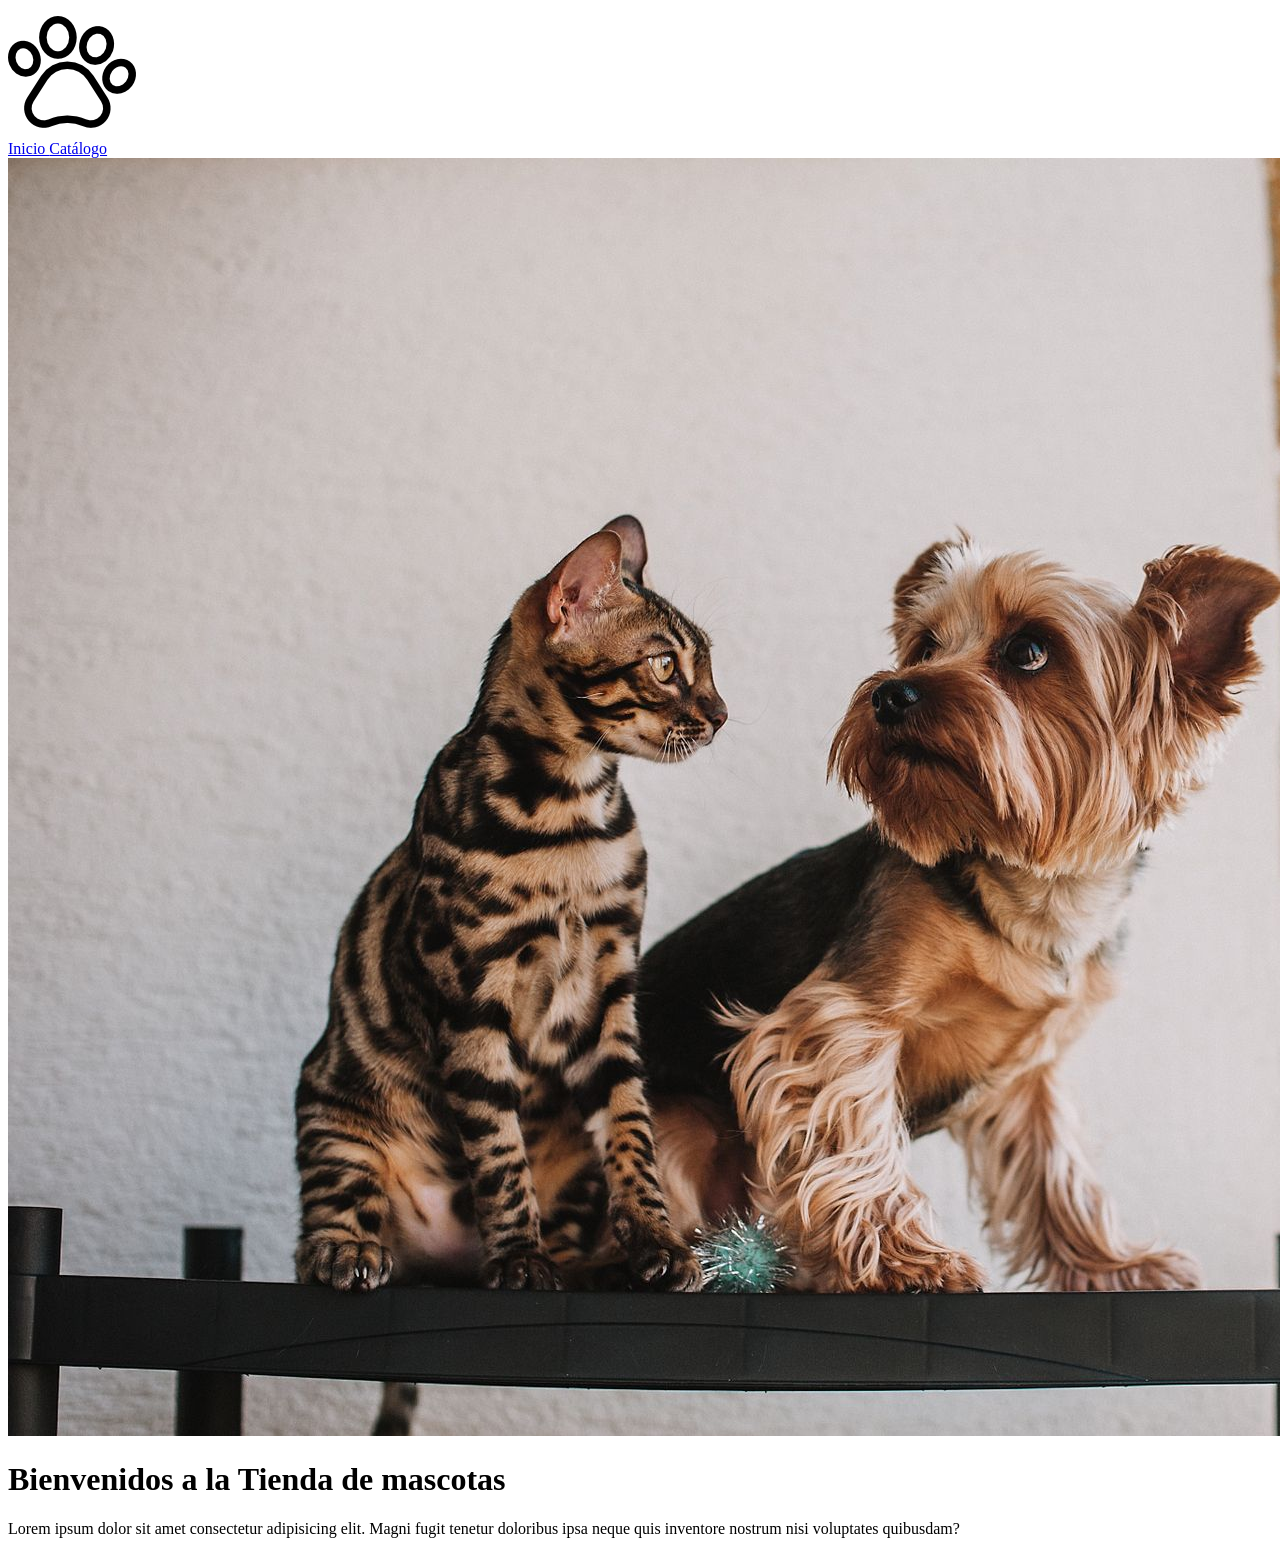
<file: clase5/index.html>
<!DOCTYPE html>


<html lang="es">
    
<head>
        <meta charset="UTF-8">
         <meta name="viewport" content="width=device-width, initial-scale=1.0">
         <title>Huellitas</title>
</head>


<body>
    <header>
            <a href="./">
                <img src="recursos/imagenes/huella (1).png" alt="logo tienda">
            </a>
        

        <nav>
            <a href="./index.html">
                Inicio
            </a>
            <a href="./catalogo.html">
                Catálogo
            </a>

        </nav>
    </header>
    <main>
        <img src="./recursos/imagenes/perrito y gatito.jpg" alt="perrito y gatito">
        <h1>
            Bienvenidos a la Tienda de mascotas
        </h1>
        <p>
            Lorem ipsum dolor sit amet consectetur adipisicing elit. Magni fugit tenetur doloribus ipsa neque quis inventore nostrum nisi voluptates quibusdam?
        </p>

    </main>
    <footer>

    </footer>
</body>

</html>
</file>
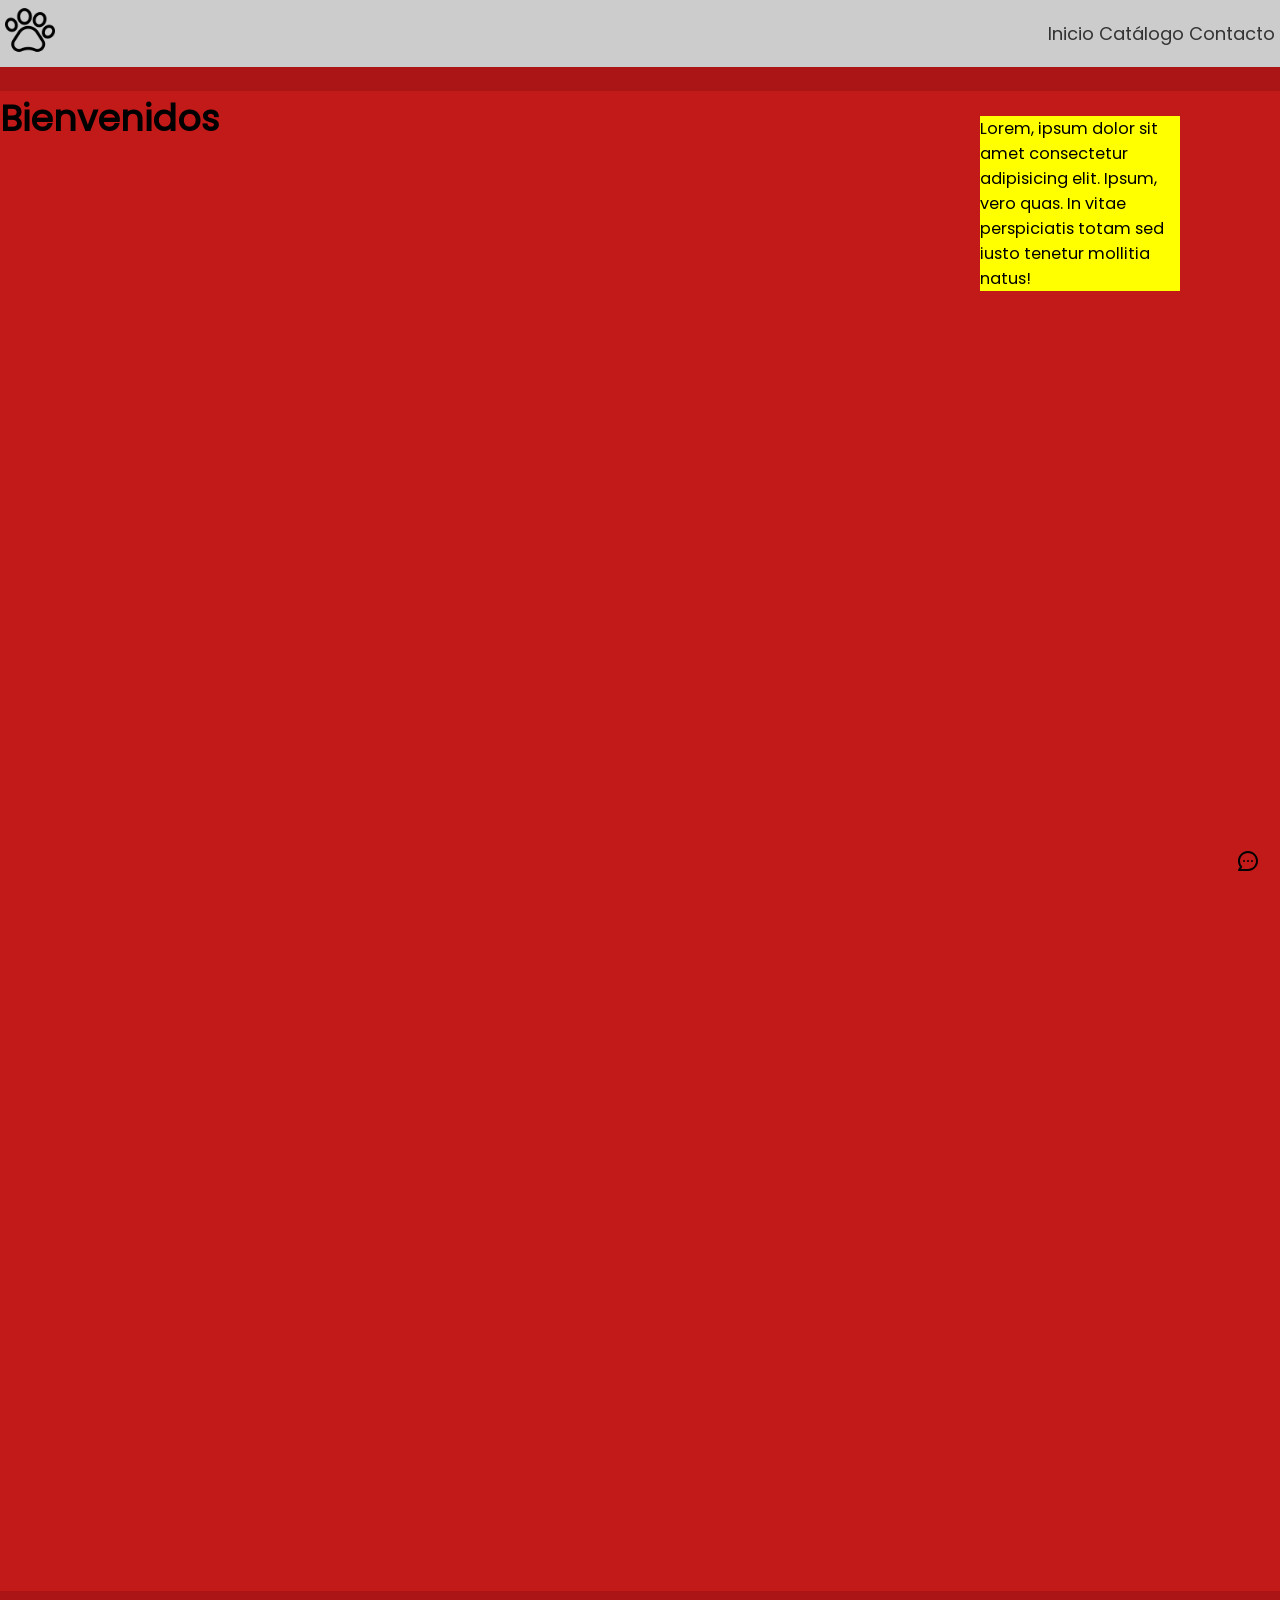
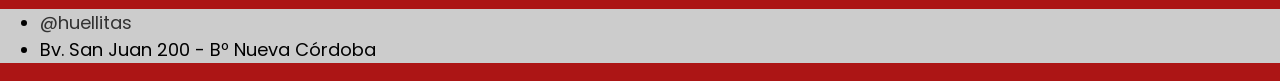
<file: clase13/src/index.html>
<!DOCTYPE html>
<html lang="es">

<head>
    <meta charset="UTF-8">
    <meta name="viewport" content="width=device-width, initial-scale=1.0">
    <title>Huellitas</title>
    <link rel="stylesheet" href="recursos/estilos/index.css">
    <!-- <style>
        No hacer esto por el momento
        body {
            background-color: #1564ff;
            /* #000000 #ffffff */
        }

        header {
            background-color: chartreuse;
        }
    </style> -->
</head>

<body>
    <header class="encabezado-principal">
        <a href="./index.html" aria-label="Ir al inicio">
            <img src="./recursos/imagenes/huella.png" alt="Logo huellitas">
        </a>
        <nav class="vinculos">
            <a href="./index.html">
                Inicio
            </a>
            <a href="./catalogo.html">
                Catálogo
            </a>
            <a href="./contacto.html">
                Contacto
            </a>
        </nav>
    </header>
    <main class="contenido-principal">
        <h1>Bienvenidos</h1>
        <p class="parrafo">
            Lorem, ipsum dolor sit amet consectetur adipisicing elit. Ipsum, vero quas. In vitae perspiciatis totam sed
            iusto tenetur mollitia natus!
        </p>
    </main>
    <footer class="pie-principal">
        <ul id="contactos">
            <li>
                <a href="https://instagram.com/@huellitas" target="_blank">
                    @huellitas
                </a>
            </li>
            <li>
                Bv. San Juan 200 - Bº Nueva Córdoba
            </li>
            <li class="mensajeria">
                <a  href="https://wa.me?tel=11111111" aria-label="enlace al whatsapp" target="_nueva">
                    <img src="./recursos/imagenes/mensajes.svg" alt="Icono mensajeria">
                </a>
            </li>
        </ul>
    </footer>
</body>

</html>
</file>
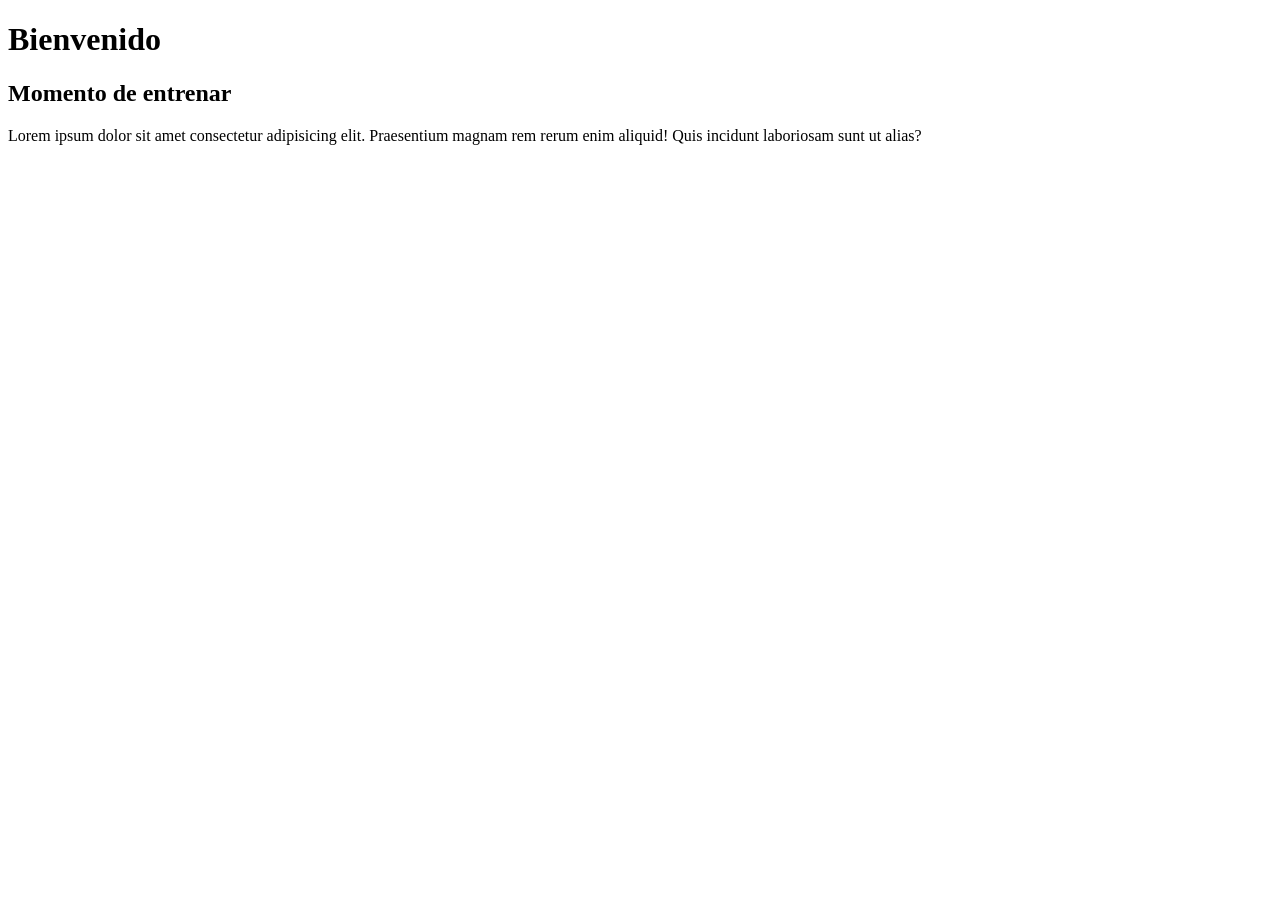
<file: clase4/index-estructura base.html>
<!DOCTYPE html>

<html>  

    <head>
         <!-- no se renderiza pero da información de la página -->
        <title>gimnasio</title>
    </head>

    <body>
        <!-- Todo lo que se va a renderizar en el viewport -->
         <h1>Bienvenido</h1>
         <h2>Momento de entrenar</h2>
         <p>
            Lorem ipsum dolor sit amet consectetur adipisicing elit. Praesentium magnam rem rerum enim aliquid! Quis incidunt laboriosam sunt ut alias?
         </p>
    </body>

</html>
</file>
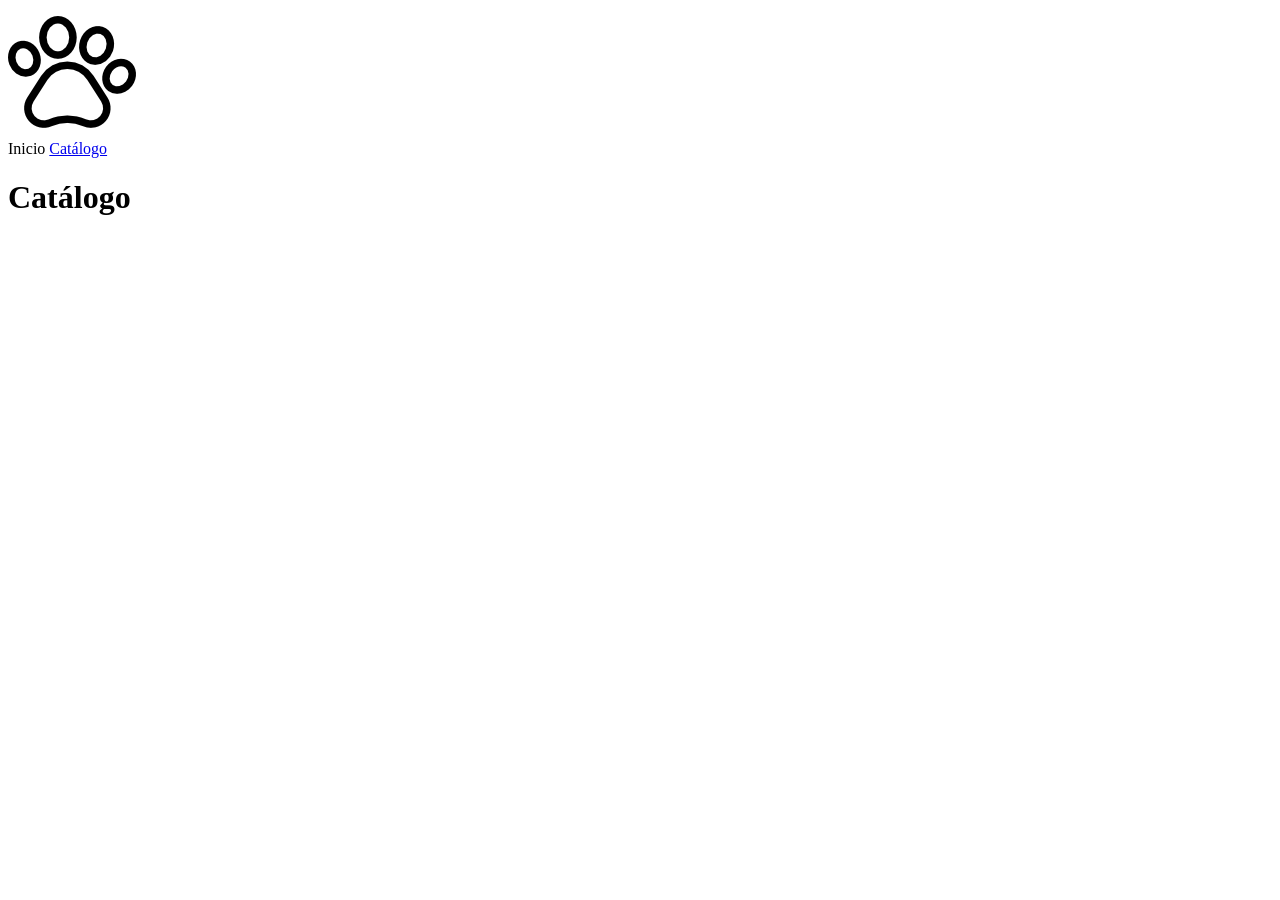
<file: clase5/catalogo.html>
<!DOCTYPE html>


<html lang="es">
    
<head>
        <meta charset="UTF-8">
         <meta name="viewport" content="width=device-width, initial-scale=1.0">
         <title>Huellitas</title>
</head>


<body>
    <header>
        <a href="./">
                <img src="recursos/imagenes/huella (1).png" alt="logo tienda">
            </a>
        <nav>
            <a href="./index.html">
            </a>
                Inicio
            <a href="./catalogo.html">
                Catálogo
            </a>
        </nav>
    </header>
    <main>
        <h1>
            Catálogo
        </h1>
        <section>

        </section>

    </main>
    <footer>

    </footer>
</body>

</html>
</file>
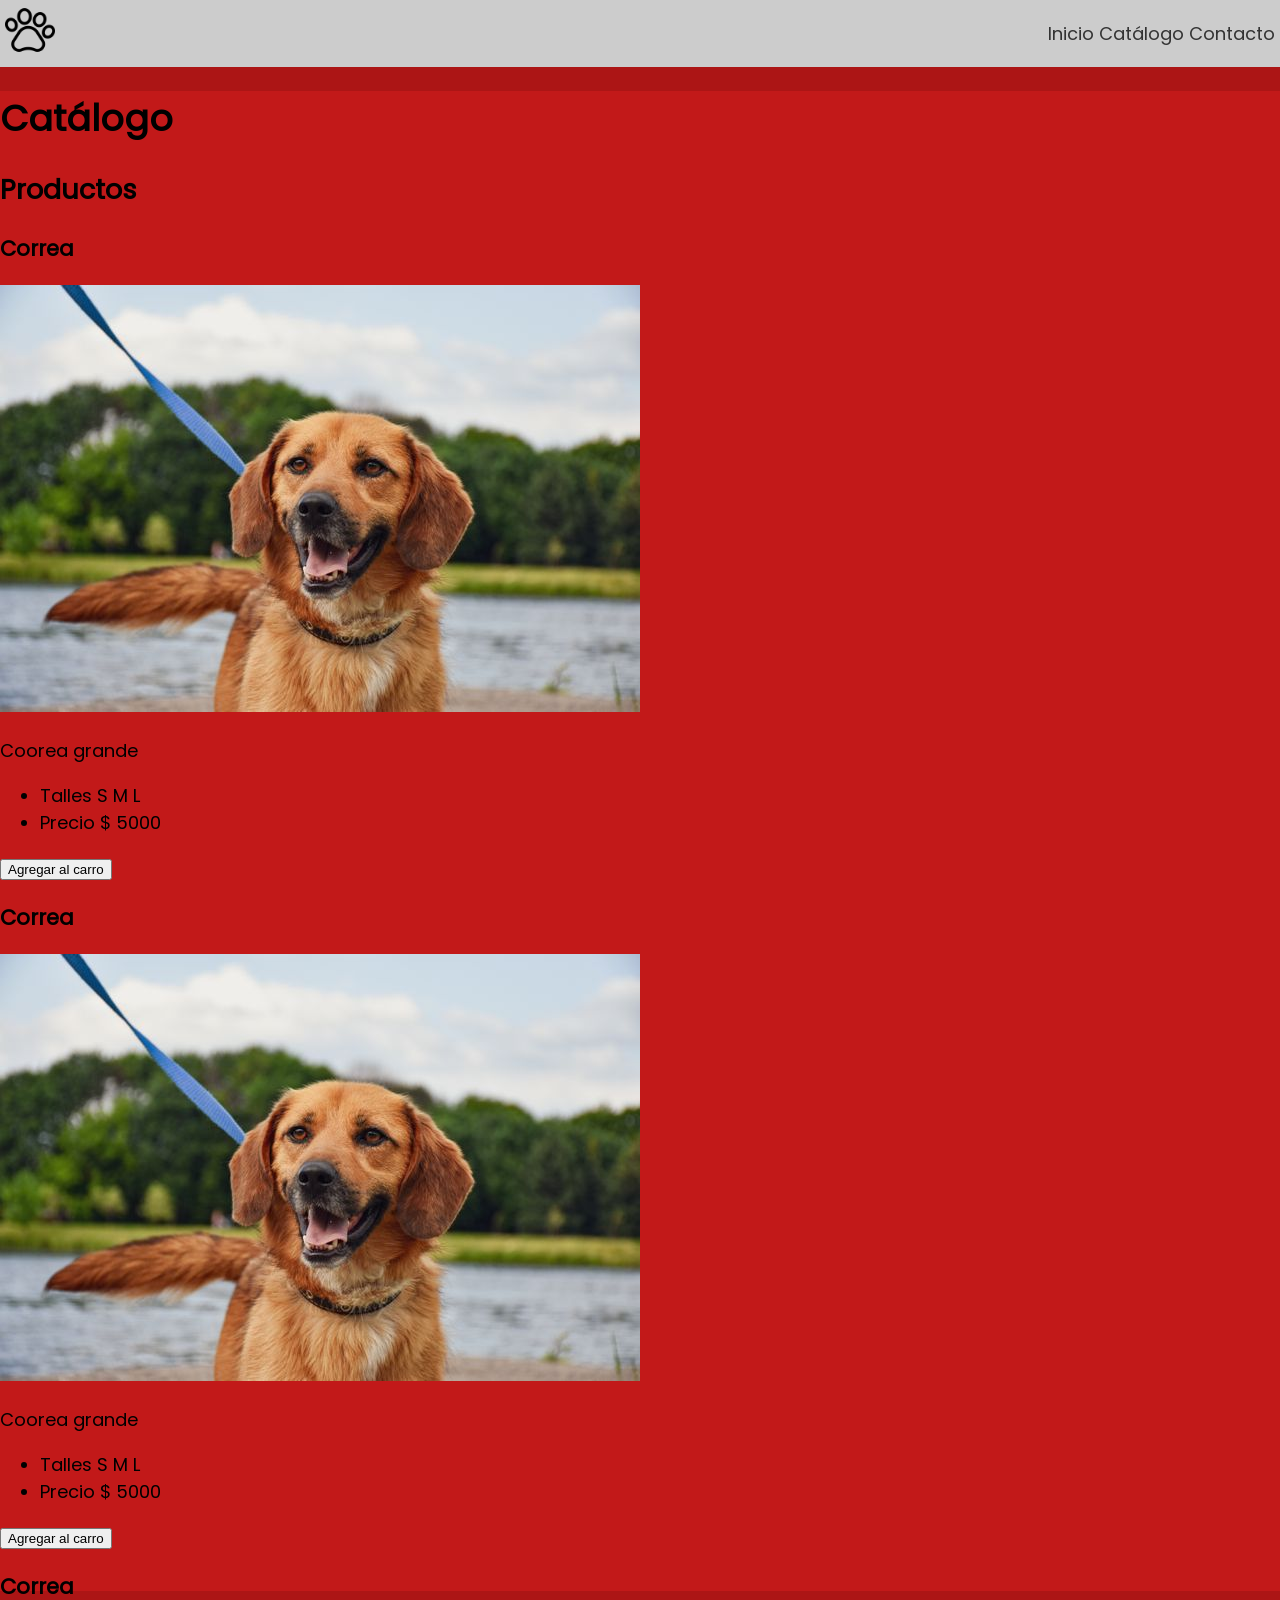
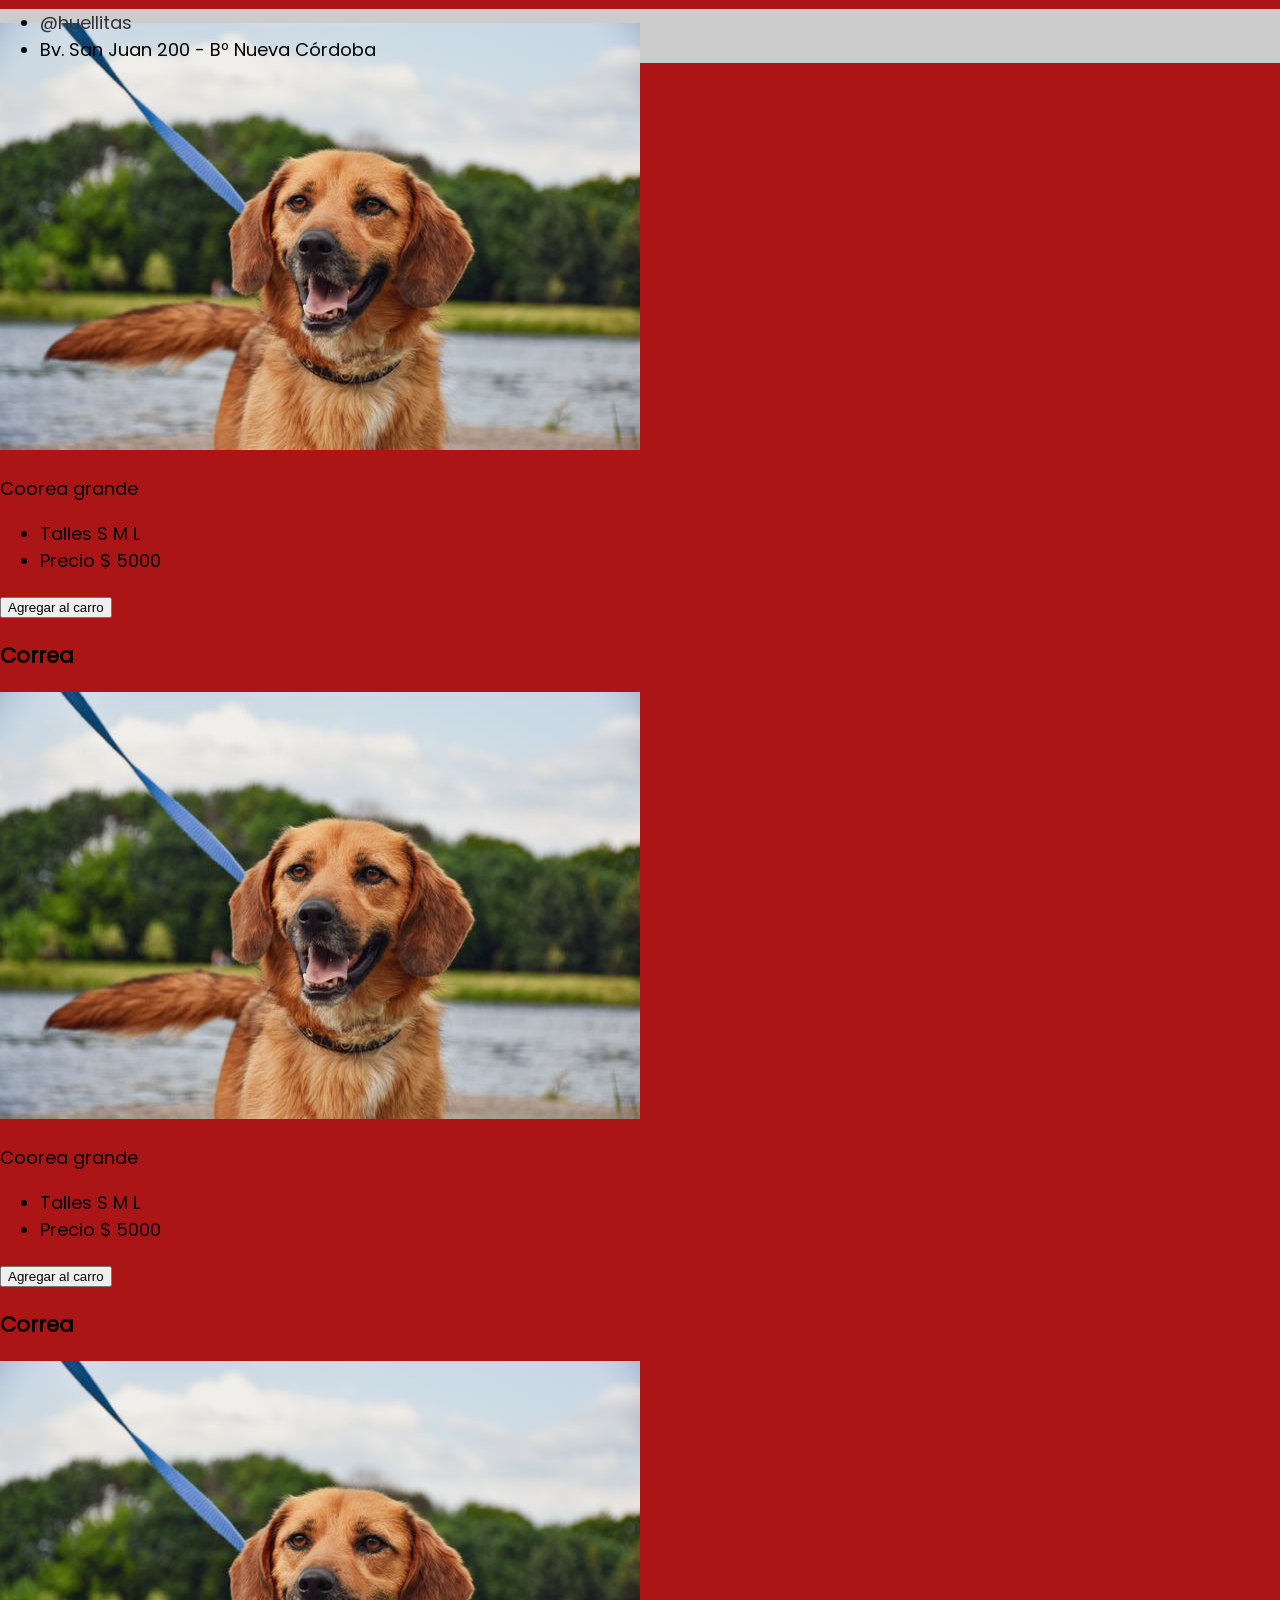
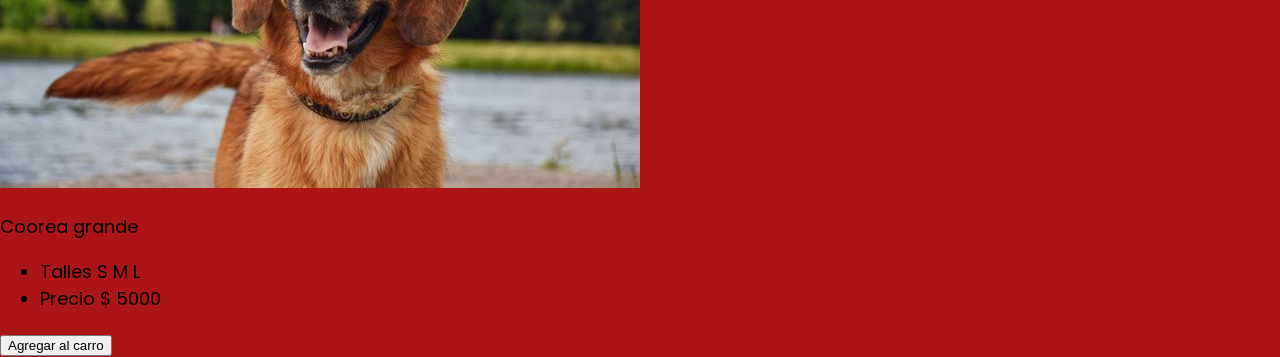
<file: clase13/src/catalogo.html>
<!DOCTYPE html>
<html lang="es">

<head>
    <meta charset="UTF-8">
    <meta name="viewport" content="width=device-width, initial-scale=1.0">
    <title>Huellitas - catalogo</title>
    <link rel="stylesheet" href="recursos/estilos/index.css">
</head>

<body>
    <header class="encabezado-principal">
        <a href="./index.html" aria-label="Ir al inicio">
            <img src="./recursos/imagenes/huella.png" alt="Logo huellitas">
        </a>
        <nav>
            <a href="./index.html">
                Inicio
            </a>
            <a href="./catalogo.html">
                Catálogo
            </a>
            <a href="./contacto.html">
                Contacto
            </a>
        </nav>
    </header>
    <main class="contenido-principal">
        <h1>Catálogo</h1>
        <section>
            <h2>Productos</h2>
            <div>
                <article>
                    <h3>Correa</h3>
                    <picture>
                        <img src="recursos/imagenes/productos/correa-perro.jpg" alt="Perro mediano con correa">
                        <!-- <source media="(min-width: )" srcset="" sizes=""> -->
                    </picture>
                    <p>
                        Coorea grande
                    </p>
                    <ul>
                        <li>
                            Talles S M L
                        </li>
                        <li>
                            Precio $ 5000
                        </li>
                    </ul>
                    <button>Agregar al carro</button>
                </article>
                 <article>
                    <h3>Correa</h3>
                    <picture>
                        <img src="recursos/imagenes/productos/correa-perro.jpg" alt="Perro mediano con correa">
                        <!-- <source media="(min-width: )" srcset="" sizes=""> -->
                    </picture>
                    <p>
                        Coorea grande
                    </p>
                    <ul>
                        <li>
                            Talles S M L
                        </li>
                        <li>
                            Precio $ 5000
                        </li>
                    </ul>
                    <button>Agregar al carro</button>
                </article>
                 <article>
                    <h3>Correa</h3>
                    <picture>
                        <img src="recursos/imagenes/productos/correa-perro.jpg" alt="Perro mediano con correa">
                        <!-- <source media="(min-width: )" srcset="" sizes=""> -->
                    </picture>
                    <p>
                        Coorea grande
                    </p>
                    <ul>
                        <li>
                            Talles S M L
                        </li>
                        <li>
                            Precio $ 5000
                        </li>
                    </ul>
                    <button>Agregar al carro</button>
                </article>
                 <article>
                    <h3>Correa</h3>
                    <picture>
                        <img src="recursos/imagenes/productos/correa-perro.jpg" alt="Perro mediano con correa">
                        <!-- <source media="(min-width: )" srcset="" sizes=""> -->
                    </picture>
                    <p>
                        Coorea grande
                    </p>
                    <ul>
                        <li>
                            Talles S M L
                        </li>
                        <li>
                            Precio $ 5000
                        </li>
                    </ul>
                    <button>Agregar al carro</button>
                </article>
                 <article>
                    <h3>Correa</h3>
                    <picture>
                        <img src="recursos/imagenes/productos/correa-perro.jpg" alt="Perro mediano con correa">
                        <!-- <source media="(min-width: )" srcset="" sizes=""> -->
                    </picture>
                    <p>
                        Coorea grande
                    </p>
                    <ul>
                        <li>
                            Talles S M L
                        </li>
                        <li>
                            Precio $ 5000
                        </li>
                    </ul>
                    <button>Agregar al carro</button>
                </article>
            </div>
        </section>
    </main>
    <footer class="pie-principal">
        <ul>
            <li>
                <a href="https://instagram.com/@huellitas" target="_blank">
                    @huellitas
                </a>
            </li>
            <li>
                Bv. San Juan 200 - Bº Nueva Córdoba
            </li>
        </ul>
    </footer>
</body>

</html>
</file>
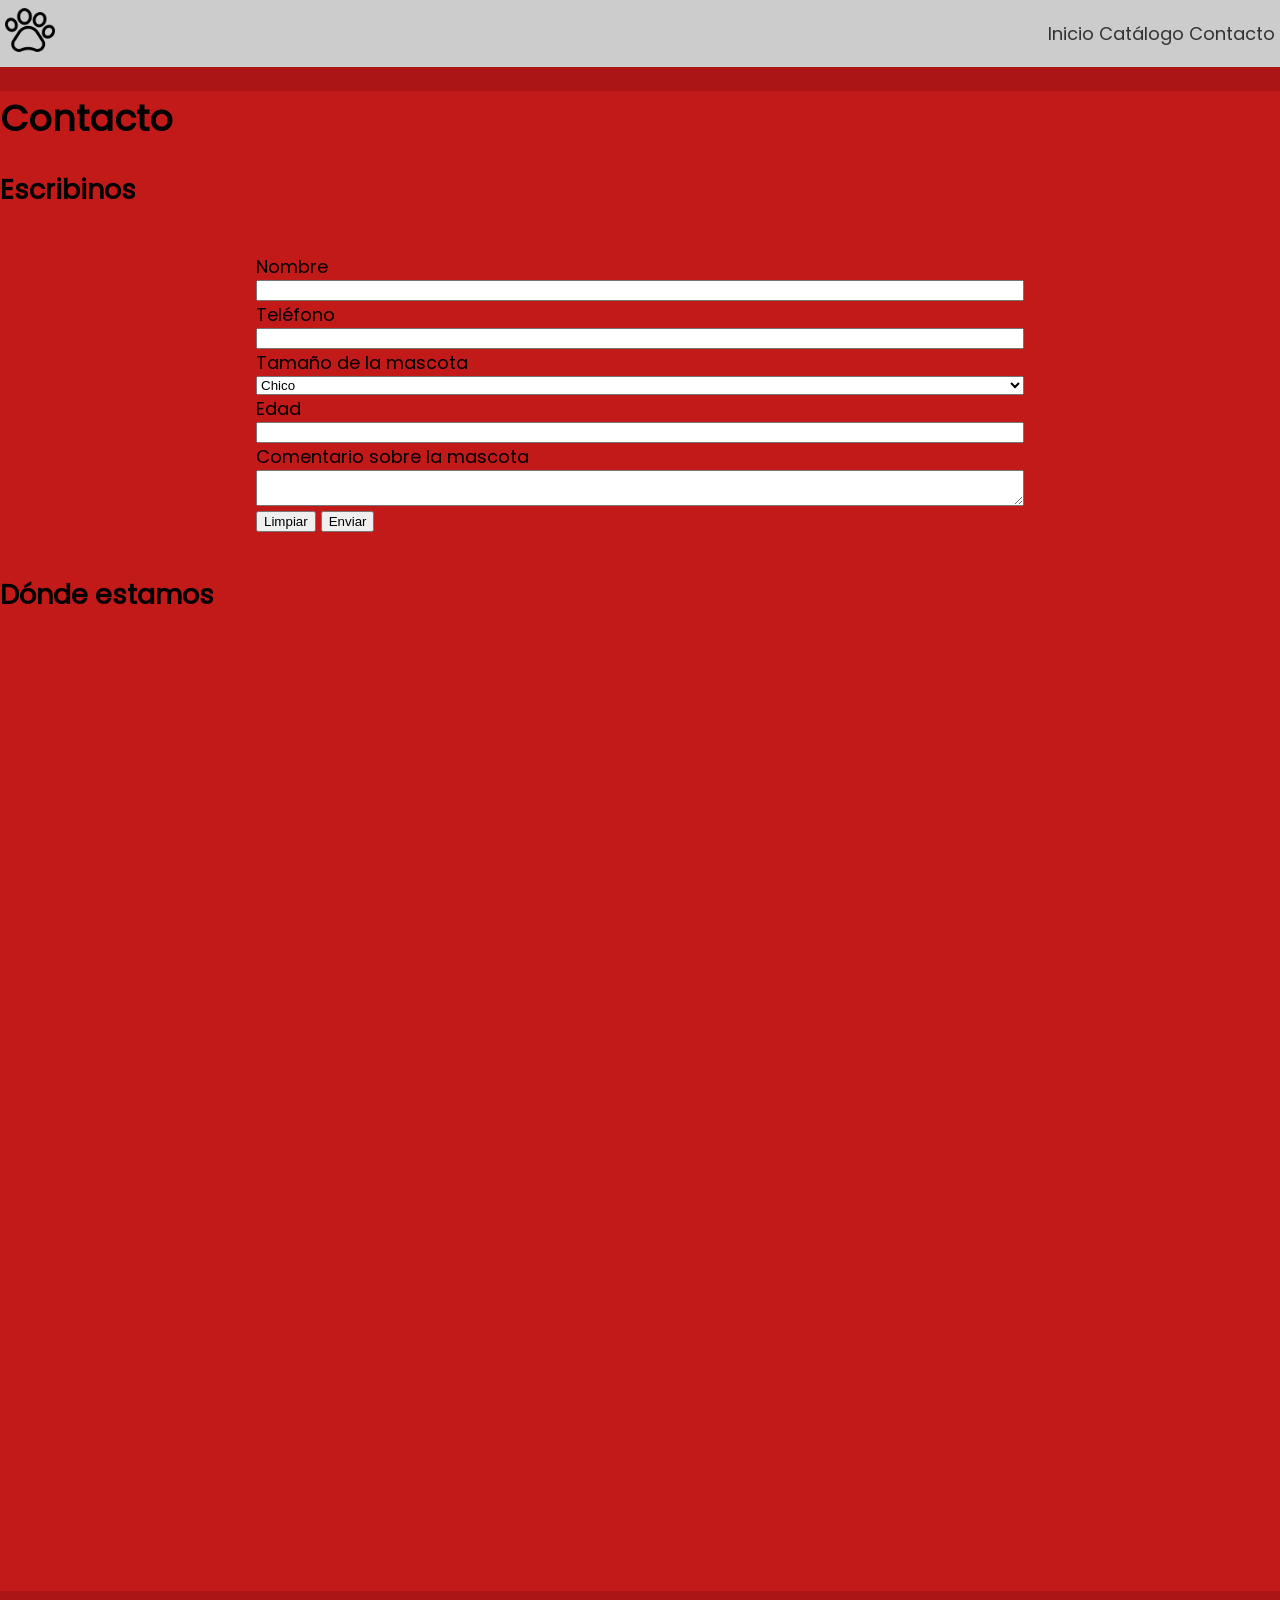
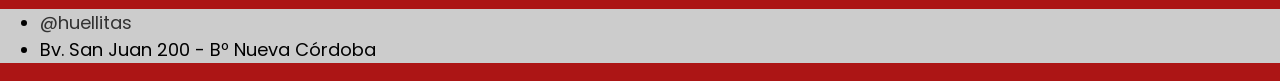
<file: clase13/src/contacto.html>
<!DOCTYPE html>
<html lang="es">

<head>
    <meta charset="UTF-8">
    <meta name="viewport" content="width=device-width, initial-scale=1.0">
    <title>Huellitas - contacto</title>
    <link rel="stylesheet" href="recursos/estilos/index.css">
</head>

<body>
    <header class="encabezado-principal">
        <a href="./index.html" aria-label="Ir al inicio">
            <img src="./recursos/imagenes/huella.png" alt="Logo huellitas">
        </a>
        <nav>
            <a href="./index.html">
                Inicio
            </a>
            <a href="./catalogo.html">
                Catálogo
            </a>
            <a href="./contacto.html">
                Contacto
            </a>
        </nav>
    </header>
    <main class="contenido-principal">
        <h1>Contacto</h1>
        <h2>Escribinos</h2>
        <div class="contenedor-form">
            <form action="./contacto.html" method="post">
                <!-- 
                    nombre
                    telefono
                    tamaño 
                    edad 
                    comentario / sobre la mascota
                    -->
                <label for="id-nombre">Nombre</label>
                <input type="text" name="nombre" id="id-nombre">

                <label for="id-telefono">Teléfono</label>
                <input type="tel" name="telefono" id="id-telefono">

                <label for="id-tamaño-mascota">Tamaño de la mascota</label>
                <select name="tamaño-mascota" id="id-tamaño-mascota">
                    <option value="C">Chico</option>
                    <option value="M">Mediano</option>
                    <option value="G">Grande</option>
                </select>

                <label for="id-edad">Edad</label>
                <input type="number" name="edad" id="id-edad">

                <label for="id-comentario">Comentario sobre la mascota</label>
                <textarea name="comentario" id="id-comentario"></textarea>

                <!-- --  -->
                <!-- <input type="submit" value="Enviar"> -->
                <div>
                    <button type="reset">
                        Limpiar
                    </button>
                    <button type="submit">
                        Enviar
                    </button>
                </div>
            </form>
        </div>
        <h2>Dónde estamos</h2>
        <iframe
            src="https://www.google.com/maps/embed?pb=!1m18!1m12!1m3!1d3404.7899732760334!2d-64.1914771237341!3d-31.41991219642294!2m3!1f0!2f0!3f0!3m2!1i1024!2i768!4f13.1!3m3!1m2!1s0x9432a286a09424ab%3A0x637dd38a25e5eb11!2sBlvd.%20San%20Juan%20200%2C%20X5022%20C%C3%B3rdoba!5e0!3m2!1ses-419!2sar!4v1788354720680!5m2!1ses-419!2sar"
            width="600" height="450" style="border:0;" allowfullscreen="" loading="lazy"
            referrerpolicy="strict-origin-when-cross-origin"></iframe>
    </main>
    <footer class="pie-principal">
        <ul>
            <li>
                <a href="https://instagram.com/@huellitas" target="_blank">
                    @huellitas
                </a>
            </li>
            <li>
                Bv. San Juan 200 - Bº Nueva Córdoba
            </li>
        </ul>
    </footer>
</body>

</html>
</file>
<file: clase13/src/recursos/estilos/index.css>
/*
Sintaxis
*/
/* Regla de estilo (Rule) */
/*
selector {
    propiedad1: valor;
    propiedad2: valor;
}
    */

* {
    box-sizing: border-box;
}

/* IMPORTAR FUENTE */

@font-face {
    font-family: Poppins;
    src: url(./fuentes/Poppins-Regular.ttf);
}

/* SELECTOR UNIVERSAL */

html,
body {
    margin: 0;
    padding: 0;
}

/* Selectores de TIPO */

html {
    font-family: Poppins, Verdana, Geneva, Tahoma, sans-serif;
    font-size: 18px; /* valor que afecta a todos los textos, y se toma como referencia */
}

body {
    background-color: #aaa;
    /* #000000 #ffffff */
}


header {
    background-color: #ffff00;
}

/* header {
    background-color: #ff0000;
} */

a {
    color: #333333;
    text-decoration: none;
}


/* Selectores de CLASE */
/* .vinculos{
    color: #ffffff;
} */


/* ENCABEZADO */

.encabezado-principal {
    position: sticky;
    top:0px;
    display: flex;
    flex-direction: row;
    justify-content: space-between;
    align-items: center;
    background-color: #cccccc;
    padding: 5px;
}

.encabezado-principal a img {
    width: 50px;
}

.encabezado-principal nav {
    display:nome;
}

.encabezado-principal .vinculos a {
    color: #333;
}

/* CONTENIDO PRINCIPAL */
.contenido-principal {
    background-color: #fff;
    /*position: relative;*/
    height: 1500px;
}
.contenido-principal .parrafo{
    position: absolute;
    top: 100px;
    right: 100px;
    font-size: 0.9rem;/* rem relativo a la raiz html */
    background-color: #ffff00;
    width: 200px;
}
.contenido-principal .contenedor-form{
    padding: 20px 20%;
}
.contenido-principal .contenedor-form form {
    display: flex;
    flex-direction: column;
}

/* PIE PRINCIPAL */
.pie-principal {
    background-color: #cccccc;
}

.pie-principal li.mensajeria{
    list-style: none;
    position: fixed; 
    /* toma como referencia al viewport */
    bottom: 20px;
    right: 20px;
}

/* Responsivida */
@media(width >= 640px){
    body {
        background-color: #c21919
        /* #000000 #ffffff */
    }
}

@media(width > 900px) {
    body {
        background-color: #ac1515;
      
    }

    .contenido-principal {
        background-color: #c21919;
    }

}

/* ATRIBUTO */
/* [href]{

} */

/* #contactos{

} */
</file>
